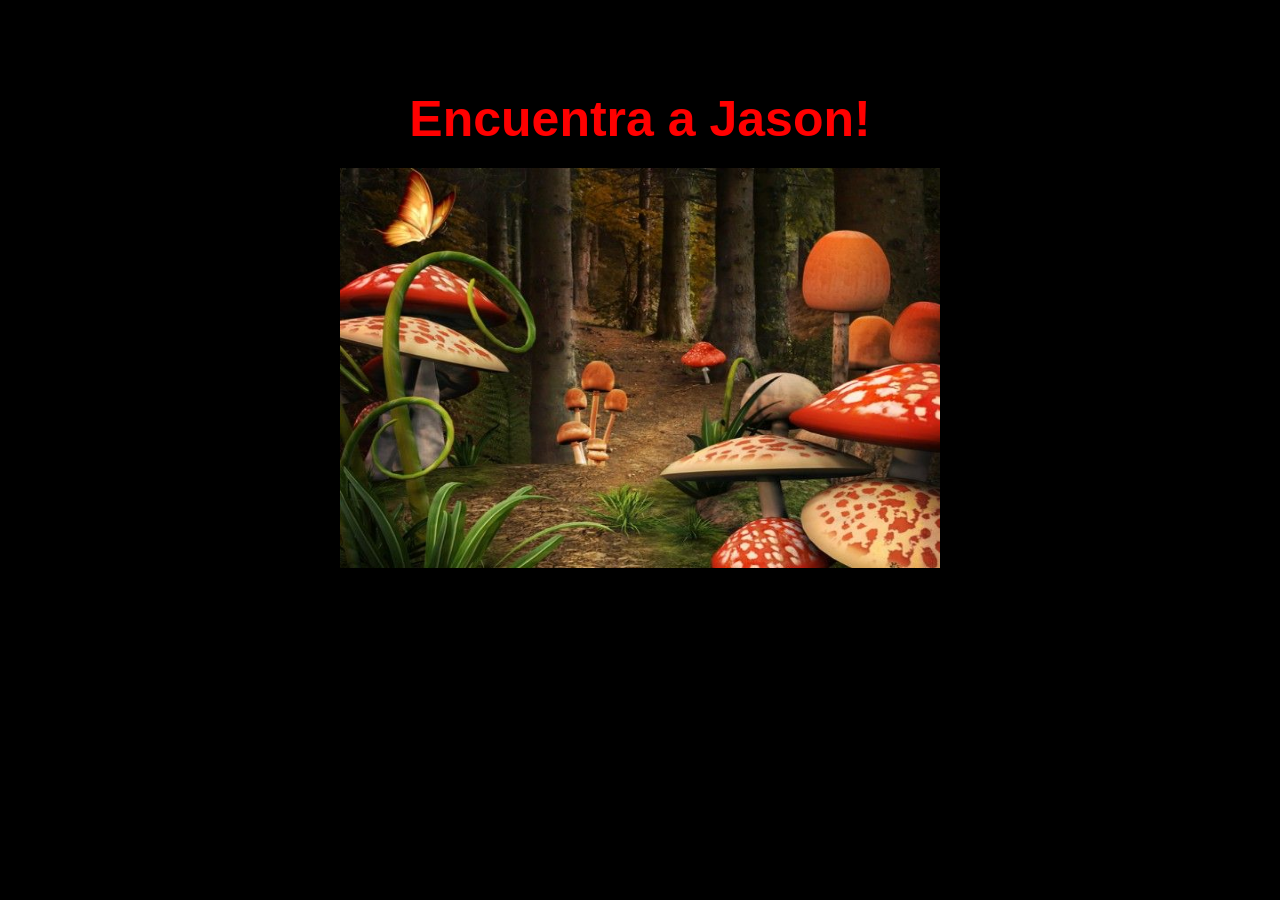
<file: index.html>
<!DOCTYPE html>
<html lang="en">
<head>
    <meta charset="UTF-8">
    <meta http-equiv="X-UA-Compatible" content="IE=edge">
    <meta name="viewport" content="width=device-width, initial-scale=1.0">
    <link rel="stylesheet" href="estilos/main.css">
    <link rel="shortcut icon" href="imgs/icono.png" type="image/x-icon">
    <title>Document</title>
</head>
<body>

    <div class="juego">
        <h1 class="titulo">Encuentra a Jason!</h1>
        <img src="imgs/bosqueEncantado.jpg" class="bosque" height="400" width="600">
        <div class="cercania"></div>
    </div>

    <script src="js/funciones.js"></script>
    <script src="js/main.js"></script>
</body>
</html>
</file>
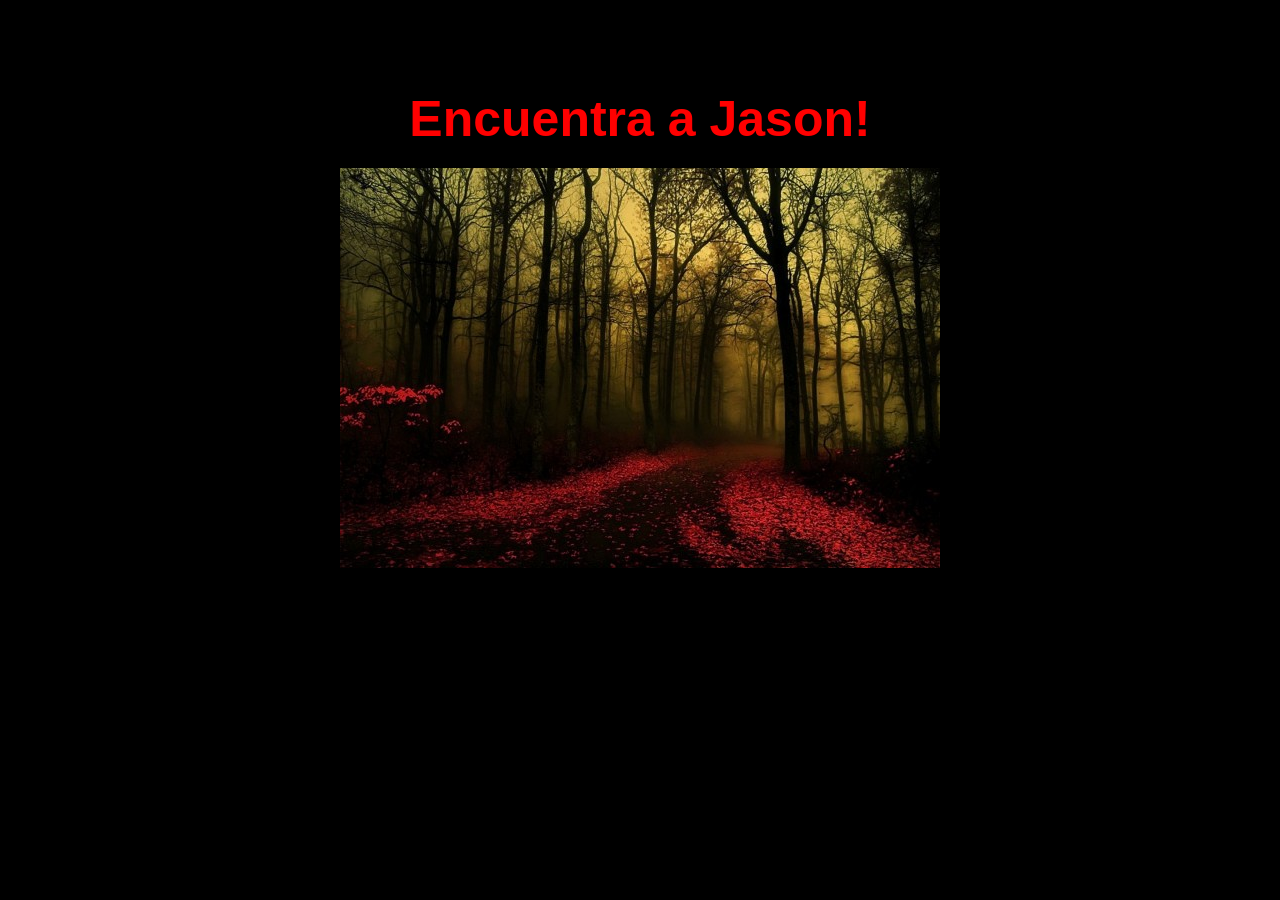
<file: juego.html>
<!DOCTYPE html>
<html lang="en">
<head>
    <meta charset="UTF-8">
    <meta http-equiv="X-UA-Compatible" content="IE=edge">
    <meta name="viewport" content="width=device-width, initial-scale=1.0">
    <link rel="stylesheet" href="estilos/main.css">
    <title>Document</title>
</head>
<body>

    <div class="juego">
        <h1 class="titulo">Encuentra a Jason!</h1>
        <img src="imgs/bosque.jpg" class="bosque" height="400" width="600">
        <div class="cercania"></div>
    </div>

    <script src="js/funciones.js"></script>
    <script src="js/main.js"></script>
</body>
</html>
</file>
<file: estilos/main.css>
*{
    box-sizing: border-box;
    padding: 0;
    margin: 0;
    font-family: 'Trebuchet MS', 'Lucida Sans Unicode', 'Lucida Grande', 'Lucida Sans', Arial, sans-serif;
}

.titulo{
    font-size: 50px;
    margin-bottom: 20px;
    color: red;
}
.mensajes{
    position: relative;
}

.mensajes span{
    position: absolute;
    right: 0;
    width: auto;
    background-color: black;
    border-left: 1px solid white;
    animation: maquina 1s 1 alternate steps(25);
}

@keyframes maquina{
    from{
        width: 100%;
    }to{
        width: 0%;
    }
}
body{
    background-color: black;
}

.juego{
    display: flex;
    align-items: center;
    justify-content: center;
    flex-direction: column;
    color: white;
    margin-top: 10vh;
    cursor: pointer;
}

.muerto{
    color: red;
    font-size: 70px;
}

.muycerca{
    color: red;
}

.cerca{
    color:orangered;
}

.mediocerca{
    color: yellow;
}

.lejos{
    color: yellowgreen;
}

.muylejos{
    color: green;
}
</file>
